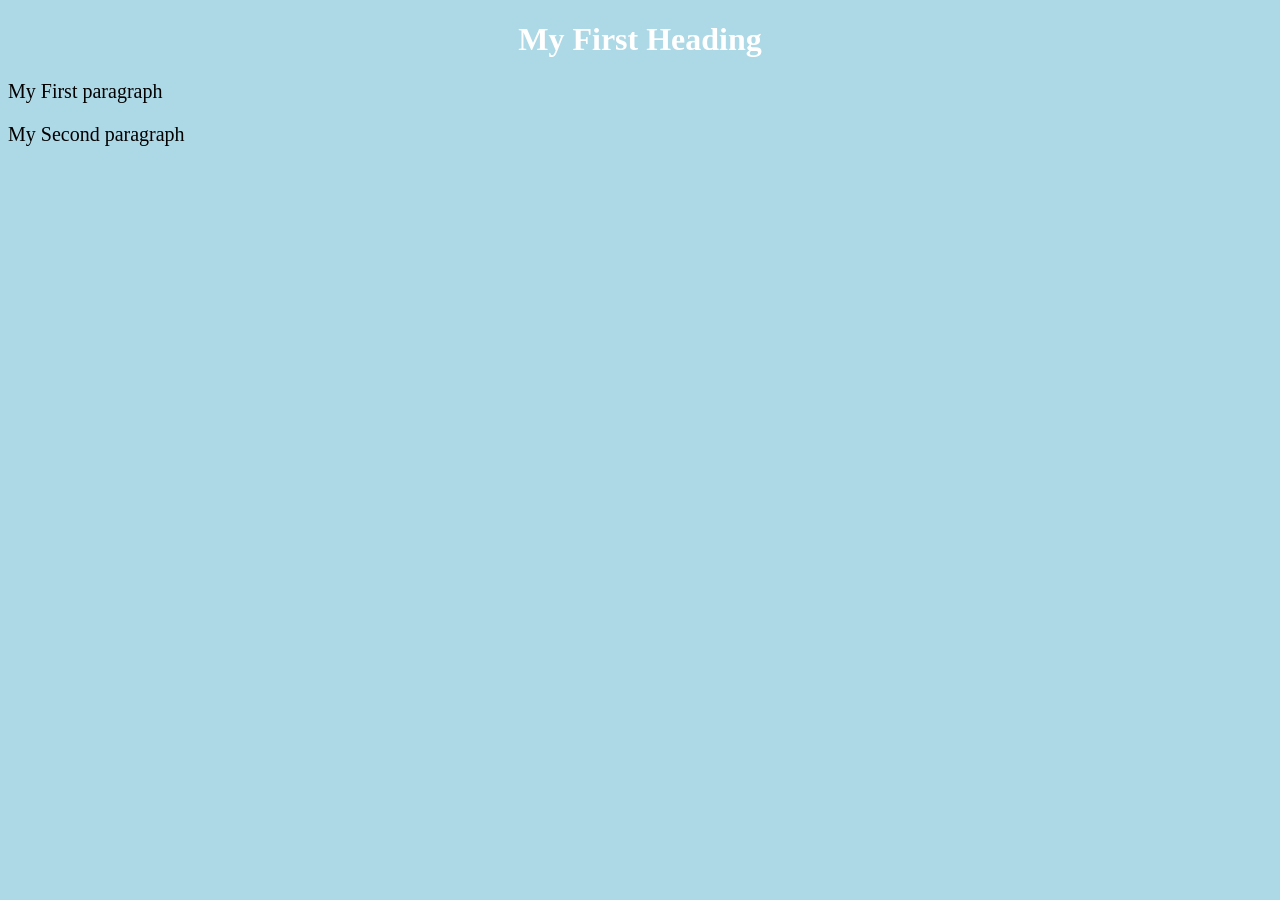
<file: index.html>
<!DOCTYPE html>
<html>
	<head>
	<title>Page Title</title>
	<link rel="stylesheet" href="styles.css">
	</head>
<body>
	<h1>My First Heading</h1>
	<p>My First paragraph</p>
	<p>My Second paragraph</p>
	</body>
</html>
</file>
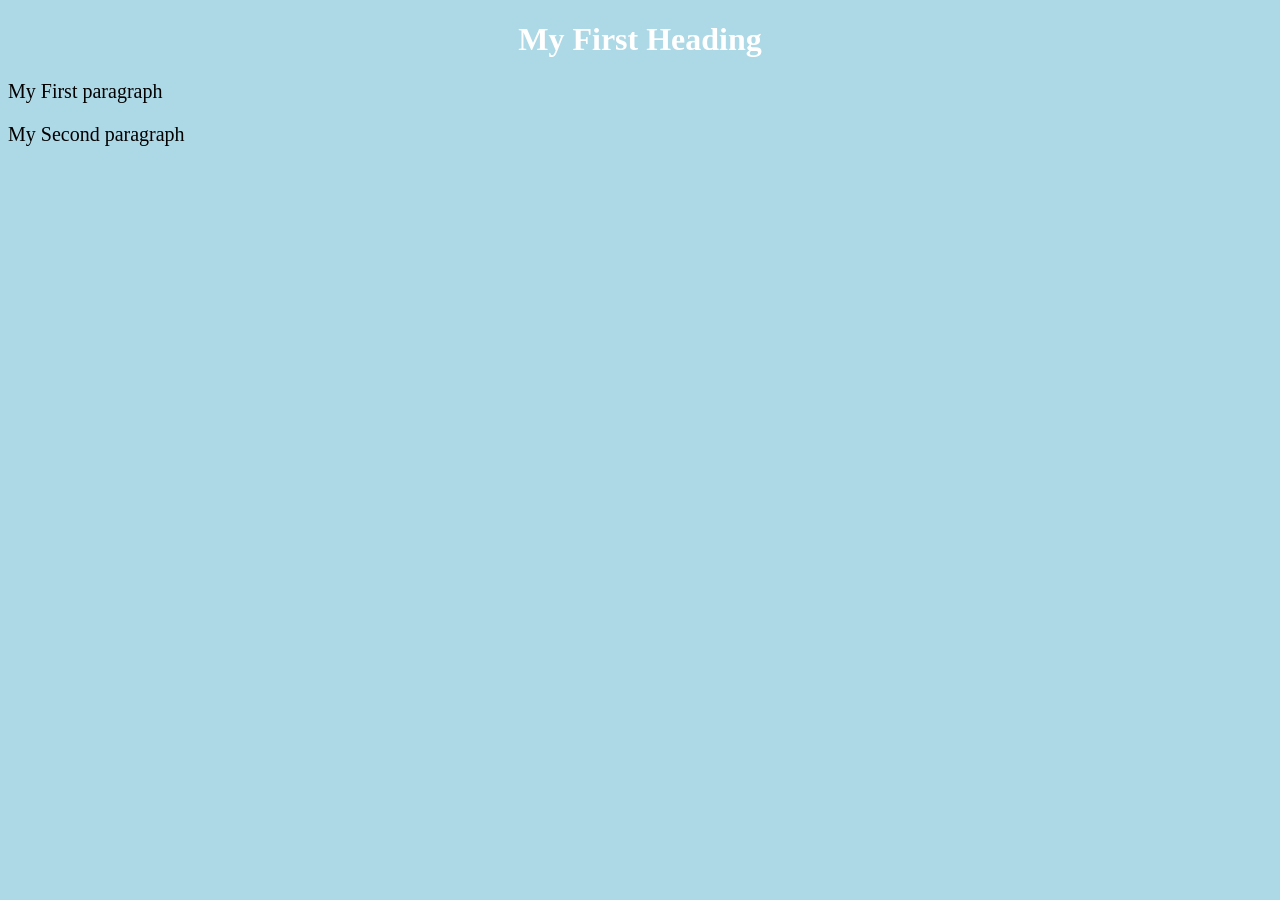
<file: web_pages/index.html>
<!DOCTYPE html>
<html>
	<head>
	<title>Page Title</title>
	<link rel="stylesheet" href="/css/styles.css">
	</head>
<body>
	<h1>My First Heading</h1>
	<p>My First paragraph</p>
	<p>My Second paragraph</p>
	</body>
</html>
</file>
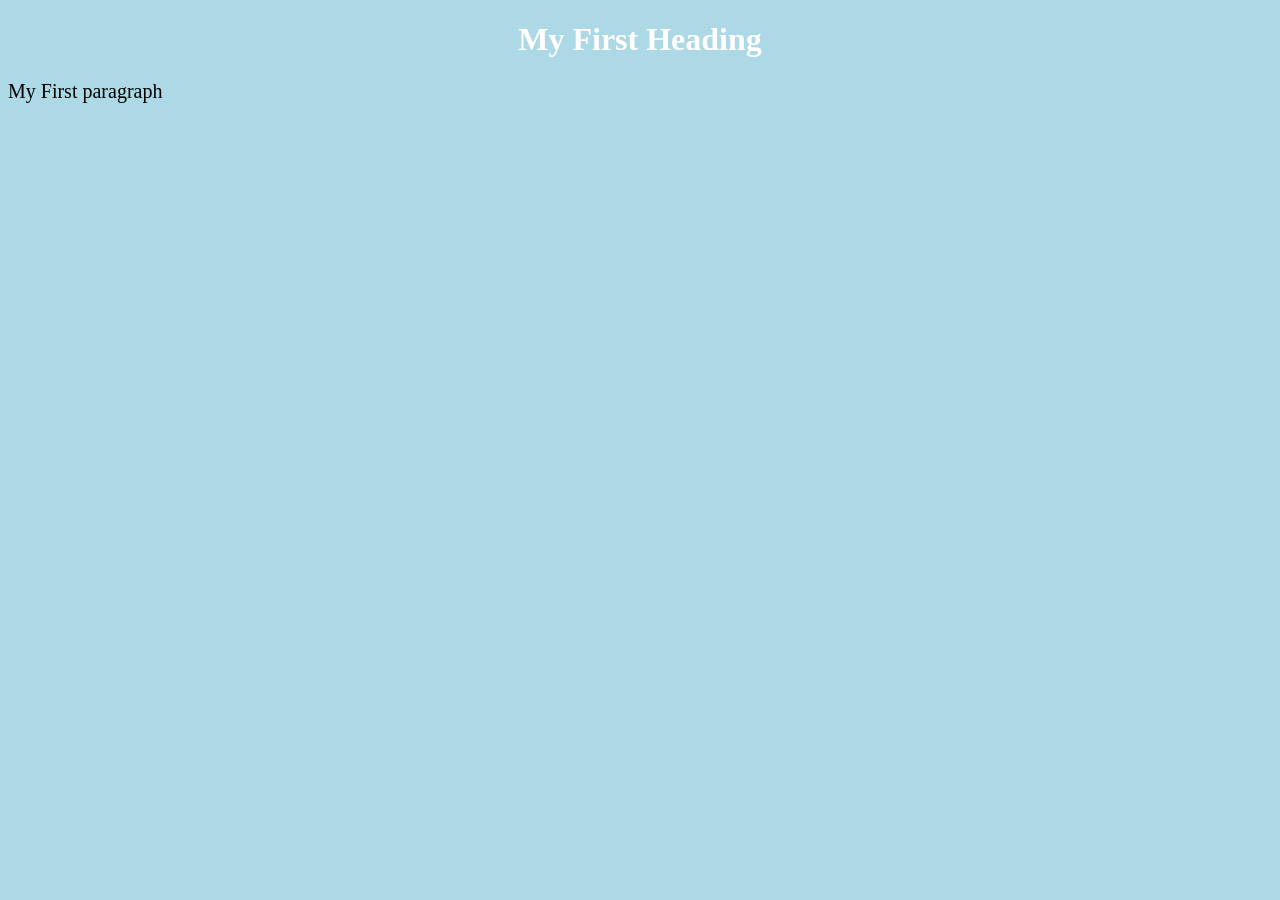
<file: page2.html>
<!DOCTYPE html>
<html>
	<head>
	<title>Page Title</title>
	<link rel="stylesheet" href="styles.css">
        </head>
        <body>
        <h1>My First Heading</h1>
        <p>My First paragraph</p>
        </body>
</html>
</file>
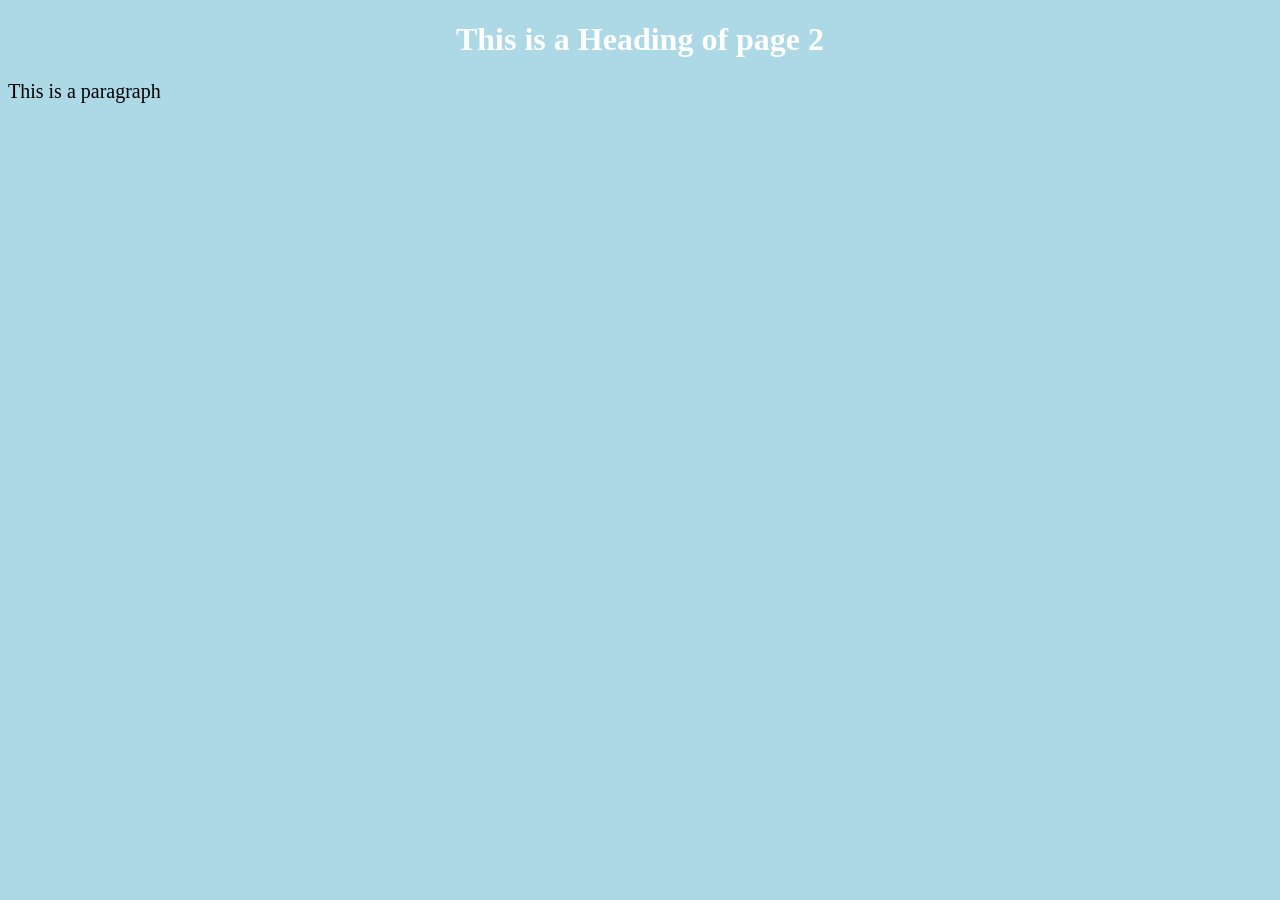
<file: web_pages/page2.html>
<!DOCTYPE html>
<html>
	<head>
	<title>Page Title</title>
	<link rel="stylesheet" href="/css/styles.css">
        </head>
        <body>
        <h1>This is a Heading of page 2</h1>
        <p>This is a paragraph</p>
        </body>
</html>
</file>
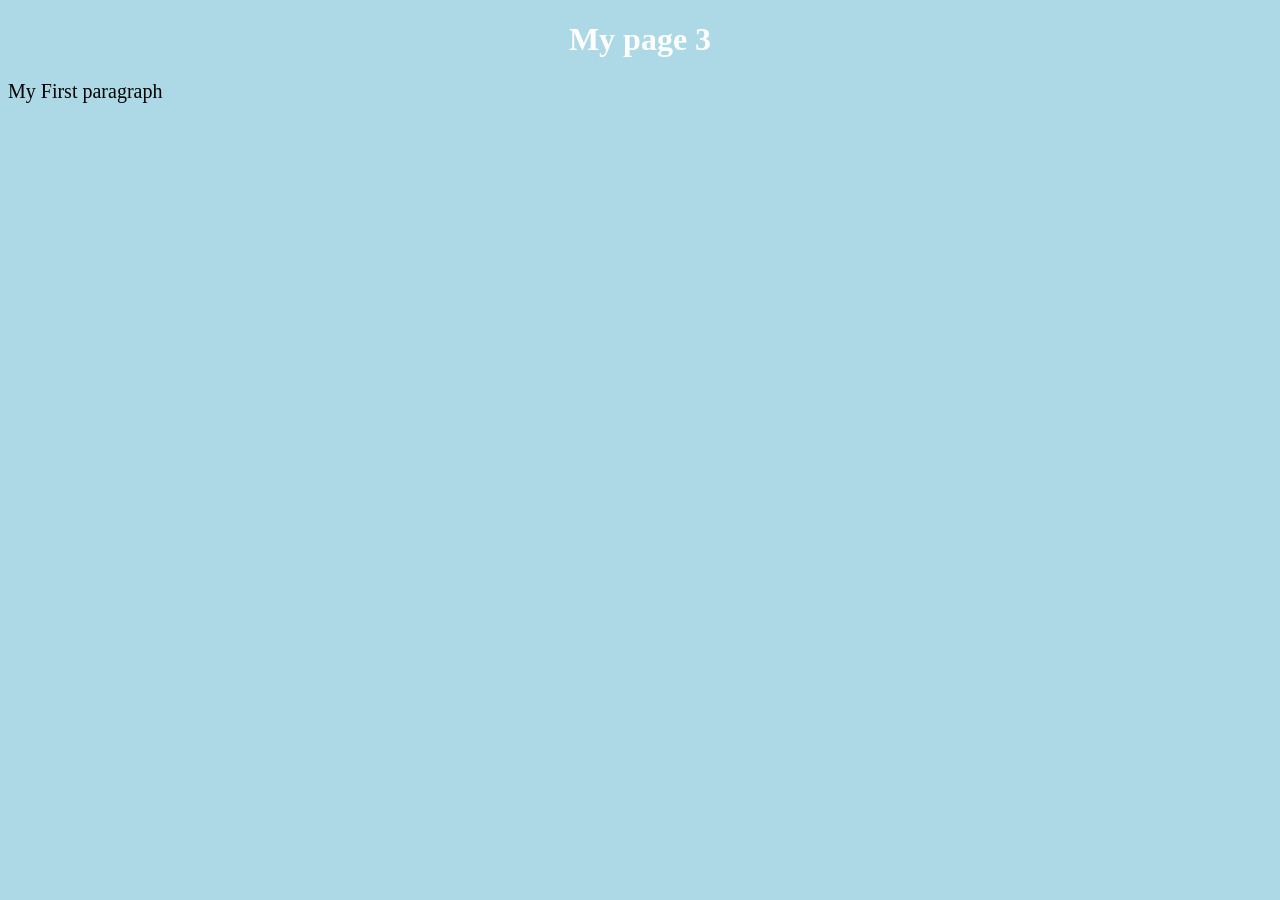
<file: web_pages/page3.html>
<!DOCTYPE html>
<html>
	<head>
	<title>Page Title</title>
	<link rel="stylesheet" href="/css/styles.css">
        </head>
        <body>
        <h1>My page 3</h1>
        <p>My First paragraph</p>
        </body>
</html>
</file>
<file: styles.css>
body {
          background-color: lightblue;
        }
        h1 {
          color: white;
          text-align: center;
        }
        p {
          font-family: verdana;
          font-size: 20px;
        }
</file>
<file: css/styles.css>
body {
          background-color: lightblue;
        }
        h1 {
          color: white;
          text-align: center;
        }
        p {
          font-family: verdana;
          font-size: 20px;
        }
</file>
